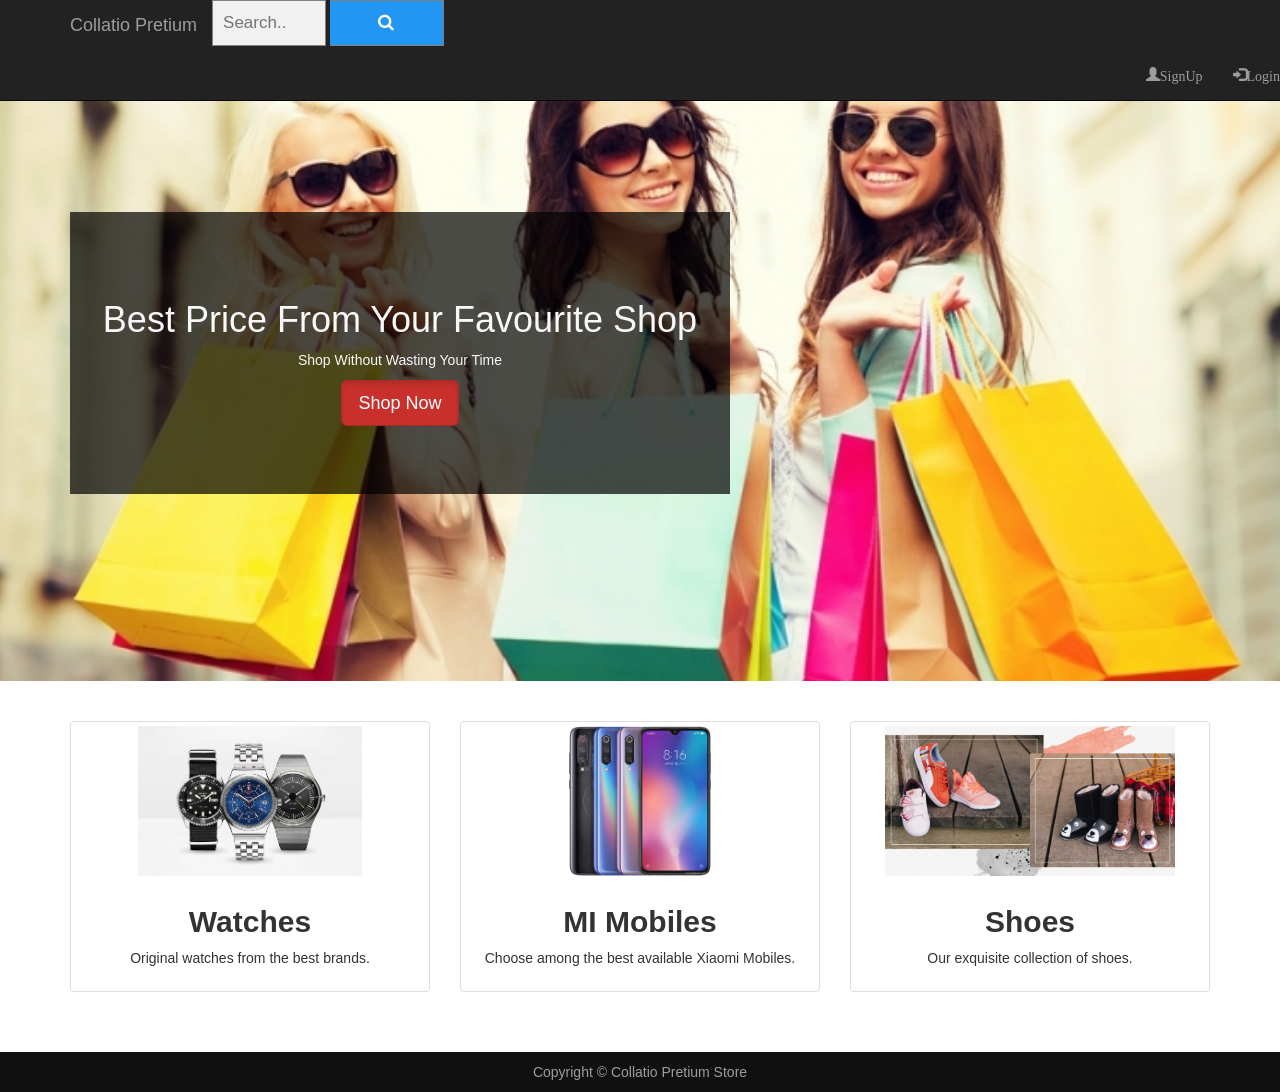
<file: index.html>
<!DOCTYPE html>
<html>

<head>
    <link rel="stylesheet" href="https://maxcdn.bootstrapcdn.com/bootstrap/3.3.7/css/bootstrap.min.css">
    <script src="https://ajax.googleapis.com/ajax/libs/jquery/1.12.4/jquery.min.js"></script>
    <script src="https://maxcdn.bootstrapcdn.com/bootstrap/3.3.7/js/bootstrap.min.js"></script>
    <title></title>
    <link href="style.css" rel="stylesheet">

</head>

<body>
    <header>
        <nav class="navbar  navbar-inverse navbar-fixed-top">
            <div class="container">
                <div class="navbar-header">
                    <button type="button" class="navbar-toggle" data-toggle="collapse" data-target="#mynavbar">
                        <span class="icon-bar"></span>
                        <span class="icon-bar"></span>
                        <span class="icon-bar"></span>
                    </button>
                    <a href="index.html" class="navbar-brand">Collatio Pretium</a>
                </div>
			<!-- Load icon library -->
			<link rel="stylesheet" href="https://cdnjs.cloudflare.com/ajax/libs/font-awesome/4.7.0/css/font-awesome.min.css">

			<!-- The form -->
			<form class="example" action="products.html">
  				<input type="text" placeholder="Search.." name="search">
  					<button type="submit"><i class="fa fa-search"></i></button>
				</form>
  				 </div>
				</div>
                <div class="collapse navbar-collapse" id="mynavbar">
                    <ul class="nav navbar-nav navbar-right">

                        <li><a href="sign.html"><span class="glyphicon glyphicon-user">SignUp</span></a></li>
                        <li><a href="login.html"><span class="glyphicon glyphicon-log-in">Login</span></a></li>
                    </ul>
                </div>
            </div>
        </nav>
    </header>
    <main>
        <section class="banner-image">
            <div class="container">
                <div class="banner-content">
                    <h1>Best Price From Your Favourite Shop</h1>
                    <p>Shop Without Wasting Your Time</p>
                    <a href="products.html" class="btn btn-danger btn-lg active">Shop Now</a>
                </div>
            </div>
        </section>
        <section>
            <div class="container">
                <div class="padding-20"></div>
                <div class="row">
                    <div class="col-xs-4 text-center">
                        <div class="thumbnail">
                            <a href="products.html"><img src="img/watch.jpg" alt="Watches"></a>
                            <div class="caption">
                                <h2>Watches</h2>
                                <p>Original watches from the best brands.</p>
                            </div>
                        </div>
                    </div>
                    <div class="col-xs-4 text-center">
                        <div class="thumbnail">
                            <a href="products.html"><img src="img/MI.jpg" alt="MI"></a>
                            <div class="caption">
                                <h2>MI Mobiles</h2>
                                <p>Choose among the best available Xiaomi Mobiles.</p>
                            </div>
                        </div>
                    </div>
                    <div class="col-xs-4 text-center">
                        <div class="thumbnail">
                            <a href="products.html"><img src="img/shoes.jpg" alt="shoes"></a>
                            <div class="caption">
                                <h2>Shoes</h2>
                                <p>Our exquisite collection of shoes.</p>
                            </div>
                        </div>
                    </div>
                </div>
                <div class="padding-20"></div>
            </div>
        </section>
    </main>
    <footer>
        <div class="container">
            <center>
                Copyright © Collatio Pretium Store
            </center>
        </div>
    </footer>
</body>

</html>
</file>
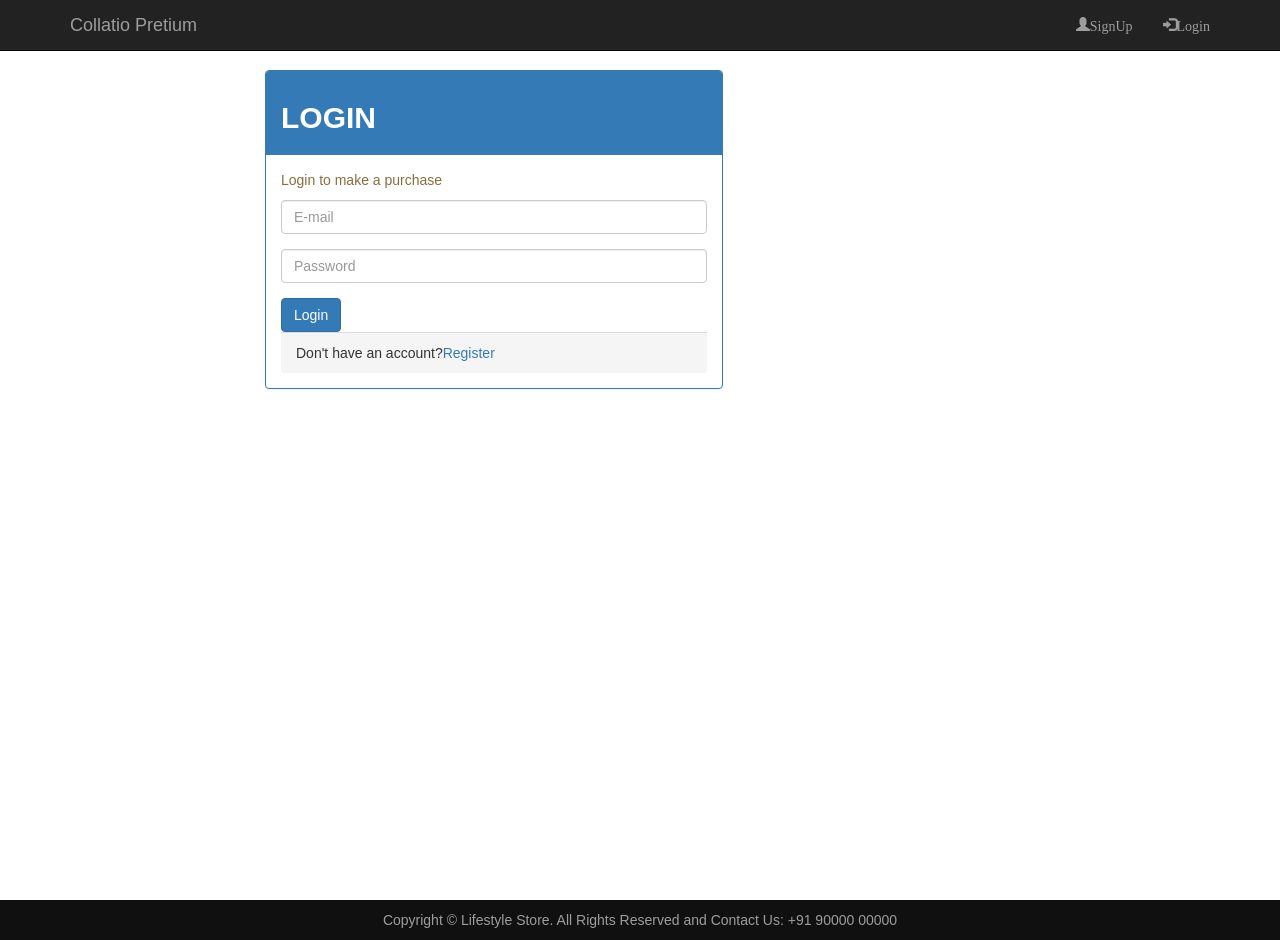
<file: login.html>
<!DOCTYPE html>

<html>

<head>
    <link rel="stylesheet" href="https://maxcdn.bootstrapcdn.com/bootstrap/3.3.7/css/bootstrap.min.css">
    <script src="https://ajax.googleapis.com/ajax/libs/jquery/1.12.4/jquery.min.js"></script>
    <script src="https://maxcdn.bootstrapcdn.com/bootstrap/3.3.7/js/bootstrap.min.js"></script>
    <title>Login</title>

    <link href="style.css" rel="stylesheet">
</head>

<body>
    <header>
        <nav class="navbar navbar-inverse navbar-fixed-top">
            <div class="container">
                <div class="navbar-header">
                    <button type="button" class="navbar-toggle" data-toggle="collapse" data-target="#mynavbar">
                        <span class="icon-bar"></span>
                        <span class="icon-bar"></span>
                        <span class="icon-bar"></span>
                    </button>
                    <a href="index.html" class="navbar-brand">Collatio Pretium</a>
                </div>
                <div class="collapse navbar-collapse" id="mynavbar">
                    <ul class="nav navbar-nav navbar-right">
                        <li><a href="sign.html" class=""><span class="glyphicon glyphicon-user">SignUp</span></a></li>
                        <li><a href="login.html"><span class="glyphicon glyphicon-log-in">Login</span></a></li>
                    </ul>
                </div>
            </div>
        </nav>
    </header>
    <main>
        <div class="container">
            <div class="row row_style">

                <div class="col-xs-5 col-lg-offset-2">
                    <div class="panel panel-primary">
                        <div class="panel-heading">
                            <h2>LOGIN</h2>
                        </div>
                        <div class="panel-body">
                            <p class="text-warning">Login to make a purchase</p>
                            <form>
                                <div class="form-group">
                                    <input type="text" placeholder="E-mail" class="form-control" name="E-mail">
                                </div>
                                <div class="form-group">
                                    <input type="text" placeholder="Password" class="form-control" name="Password">
                                </div>
                                <button class="btn btn-primary">Login</button>
                                <div class="panel-footer">
                                    Don't have an account?<a href="sign.html" color:blue;>Register</a>
                                </div>
                            </form>
                        </div>
                    </div>
                </div>

            </div>
        </div>
    </main>
    <footer>
        <div class="container">
            <center>
                Copyright © Lifestyle Store. All Rights Reserved and Contact Us: +91 90000 00000
            </center>
        </div>
    </footer>
</body>

</html>
</file>
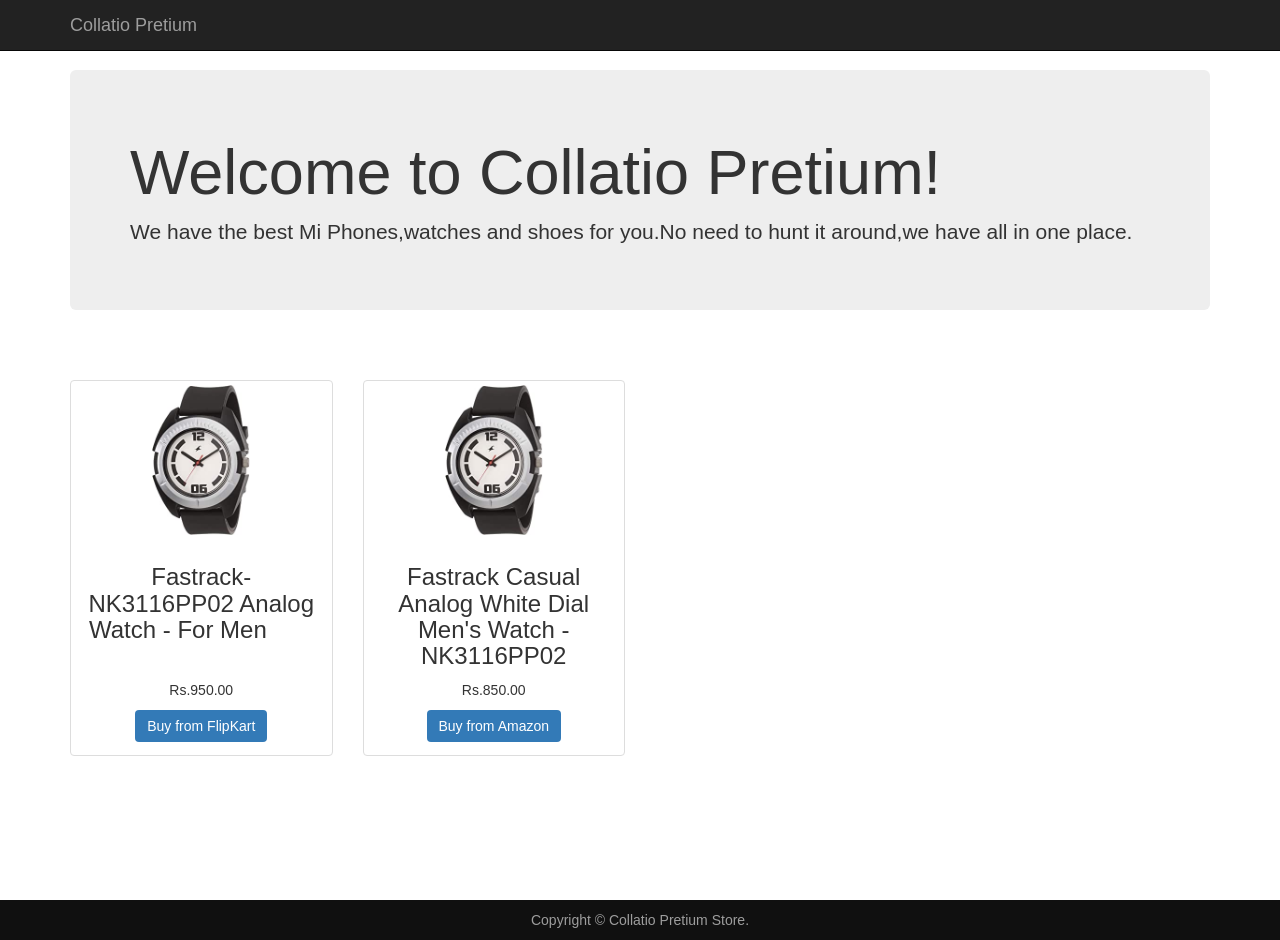
<file: products.html>
<!DOCTYPE html>
<!--
To change this license header, choose License Headers in Project Properties.
To change this template file, choose Tools | Templates
and open the template in the editor.
-->
<html>

<head>
    <link rel="stylesheet" href="https://maxcdn.bootstrapcdn.com/bootstrap/3.3.7/css/bootstrap.min.css">
    <script src="https://ajax.googleapis.com/ajax/libs/jquery/1.12.4/jquery.min.js"></script>
    <script src="https://maxcdn.bootstrapcdn.com/bootstrap/3.3.7/js/bootstrap.min.js"></script>
    <title>Products</title>

    <link href="style.css" rel="stylesheet">
</head>

<body>
    <header>
        <nav class="navbar navbar-inverse navbar-fixed-top">
            <div class="container">
                <div class="navbar-header">
                    <button type="button" class="navbar-toggle" data-toggle="collapse" data-target="#mynavbar">
                        <span class="icon-bar"></span>
                        <span class="icon-bar"></span>
                        <span class="icon-bar"></span>
                    </button>
                    <a href="index.html" class="navbar-brand">Collatio Pretium</a>
                </div>
                <div class="collapse navbar-collapse" id="mynavbar">
                    <ul class="nav navbar-nav navbar-right">
                    </ul>
                </div>
            </div>
        </nav>
    </header>
    <main>
        <div class="container">
            <div class="jumbotron jumbotron_style">
                <h1>Welcome to Collatio Pretium!</h1>
                <p> We have the best Mi Phones,watches and shoes for you.No need to hunt it around,we have all in one
                    place.
                </p>
            </div>
           <div class="padding-20"></div>


            <div class="row text-center">
                <div class="col-md-3 col-sm-6">
                    <div class="thumbnail">
                        <img src="fastrackWatch.jpg" alt="watch">
                        <div class="caption">
                            <h3>Fastrack-NK3116PP02 Analog Watch - For Men&nbsp &nbsp &nbsp &nbsp &nbsp &nbsp &nbsp &nbsp</h3>
                            <p>Rs.950.00</p>
                            <a href='https://www.flipkart.com/fastrack-nk3116pp02-analog-watch-men/p/itm287ac12a1482a?pid=WATFK9DYYNXUSQDD&lid=LSTWATFK9DYYNXUSQDDZYMKXI&marketplace=FLIPKART&srno=s_1_13&otracker=AS_QueryStore_OrganicAutoSuggest_0_9_na_na_na&otracker1=AS_QueryStore_OrganicAutoSuggest_0_9_na_na_na&fm=SEARCH&iid=3ef8bd1e-f632-4fef-87fa-43599eea5f06.WATFK9DYYNXUSQDD.SEARCH&ppt=sp&ppn=sp&qH=fb539019c5087e30'><button class="add-to-cart">Buy from FlipKart</button></a>
                        </div>
                    </div>
                </div>
                <div class="col-md-3 col-sm-6 ">
                    <div class="thumbnail">
                        <img src="fastrackWatch.jpg">
                        <div class="caption">
                            <h3>Fastrack Casual Analog White Dial Men's Watch -NK3116PP02</h3>
                            <p>Rs.850.00</p>
                            <a href= 'https://www.amazon.in/Fastrack-Casual-Analog-White-Watch-NK3116PP02/dp/B00NLATRWS/ref=sr_1_2?crid=3B4A16SRX2LDS&keywords=fastrack+watches+for+men&qid=1583476519&sprefix=fastrack%2Caps%2C335&sr=8-2'>
                            <button class="add-to-cart">Buy from Amazon</button></a>
                        </div>
                    </div>
                </div>


            <div class="padding-20"></div>
        </div>
    </main>
    <footer>
        <div class="container">
            <center>
                Copyright © Collatio Pretium Store.
            </center>
        </div>
    </footer>

</body>

</html>
</file>
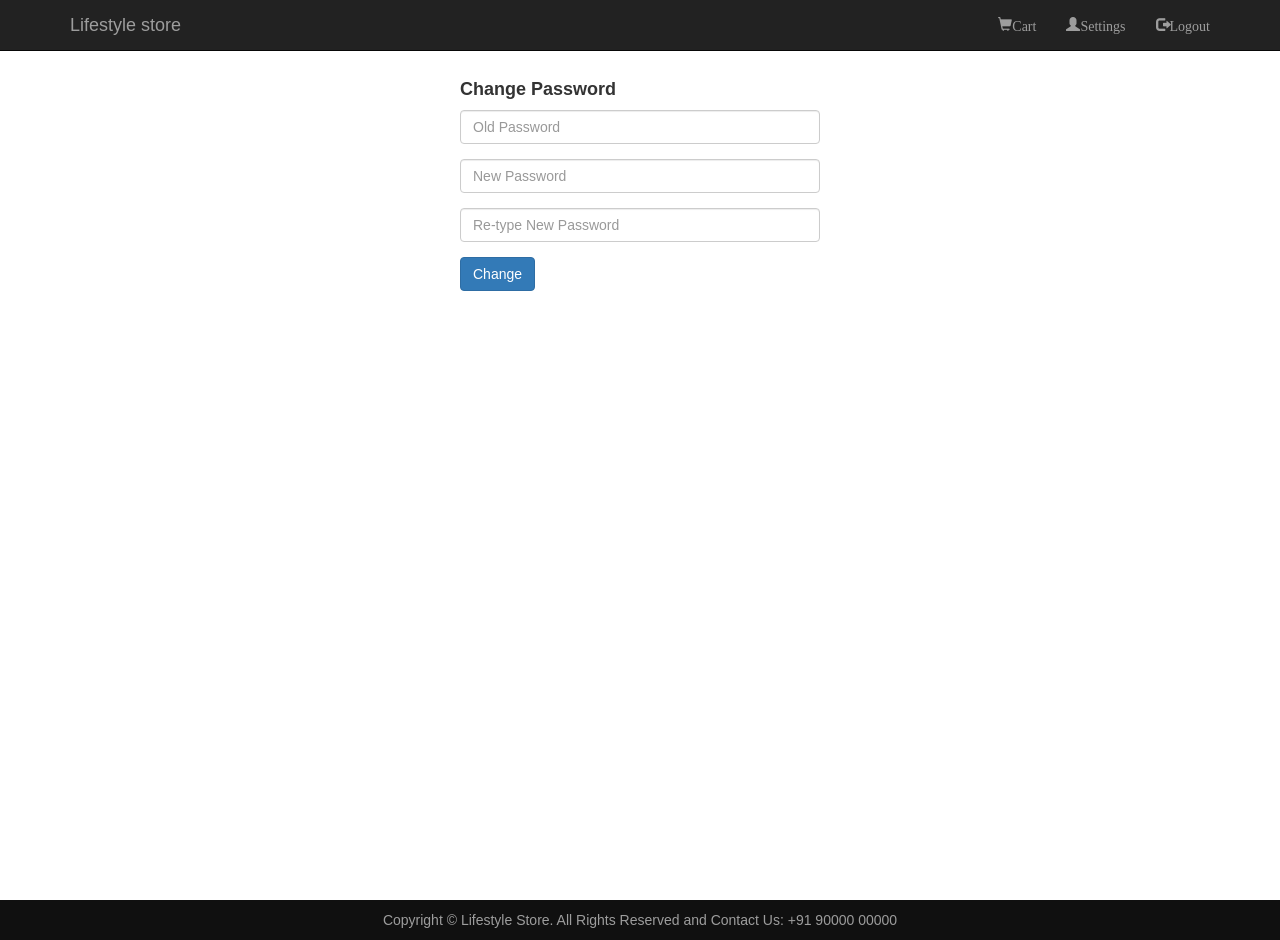
<file: Settings.html>
<!DOCTYPE html>
<!--
To change this license header, choose License Headers in Project Properties.
To change this template file, choose Tools | Templates
and open the template in the editor.
-->
<html>

<head>
    <link rel="stylesheet" href="https://maxcdn.bootstrapcdn.com/bootstrap/3.3.7/css/bootstrap.min.css">
    <script src="https://ajax.googleapis.com/ajax/libs/jquery/1.12.4/jquery.min.js"></script>
    <script src="https://maxcdn.bootstrapcdn.com/bootstrap/3.3.7/js/bootstrap.min.js"></script>
    <title>Settings</title>
    <meta charset="UTF-8">
    <meta name="viewport" content="width=device-width, initial-scale=1.0">
    <link href="style.css" rel="stylesheet">
</head>

<body>
    <header>
        <nav class="navbar navbar-inverse navbar-fixed-top">
            <div class="container">
                <div class="navbar-header">
                    <button type="button" class="navbar-toggle" data-toggle="collapse" data-target="#mynavbar">
                        <span class="icon-bar"></span>
                        <span class="icon-bar"></span>
                        <span class="icon-bar"></span>
                    </button>
                    <a href="index.html" class="navbar-brand">Lifestyle store</a>
                </div>
                <div class="collapse navbar-collapse" id="mynavbar">
                    <ul class="nav navbar-nav navbar-right">

                        <li><a href="cart.html"><span class="glyphicon glyphicon-shopping-cart">Cart</span></a></li>
                        <li><a href="settings.html"><span class="glyphicon glyphicon-user">Settings</span></a></li>
                        <li><a href="logout.html"><span class="glyphicon glyphicon-log-out">Logout</span></a></li>
                    </ul>
                </div>
            </div>
        </nav>
    </header>
    <main>
        <div class="container">
            <div class="row row_style">
                <div class="col-md-4 col-md-offset-4">
                    <form>
                        <p>
                            <h4>Change Password</h4>
                        </p>
                        <div class="form-group">
                            <input type="password" class="form-control" placeholder="Old Password">
                        </div>
                        <div class="form-group">
                            <input type="password" class="form-control" placeholder="New Password">
                        </div>
                        <div class="form-group">
                            <input type="password" class="form-control" placeholder="Re-type New Password">
                        </div>
                        <button class="btn btn-primary">Change</button>
                    </form>
                </div>
            </div>
        </div>
    </main>
    <footer>
        <div class="container">
            <center>
                Copyright © Lifestyle Store. All Rights Reserved and Contact Us: +91 90000 00000
            </center>
        </div>
    </footer>
</body>

</html>
</file>
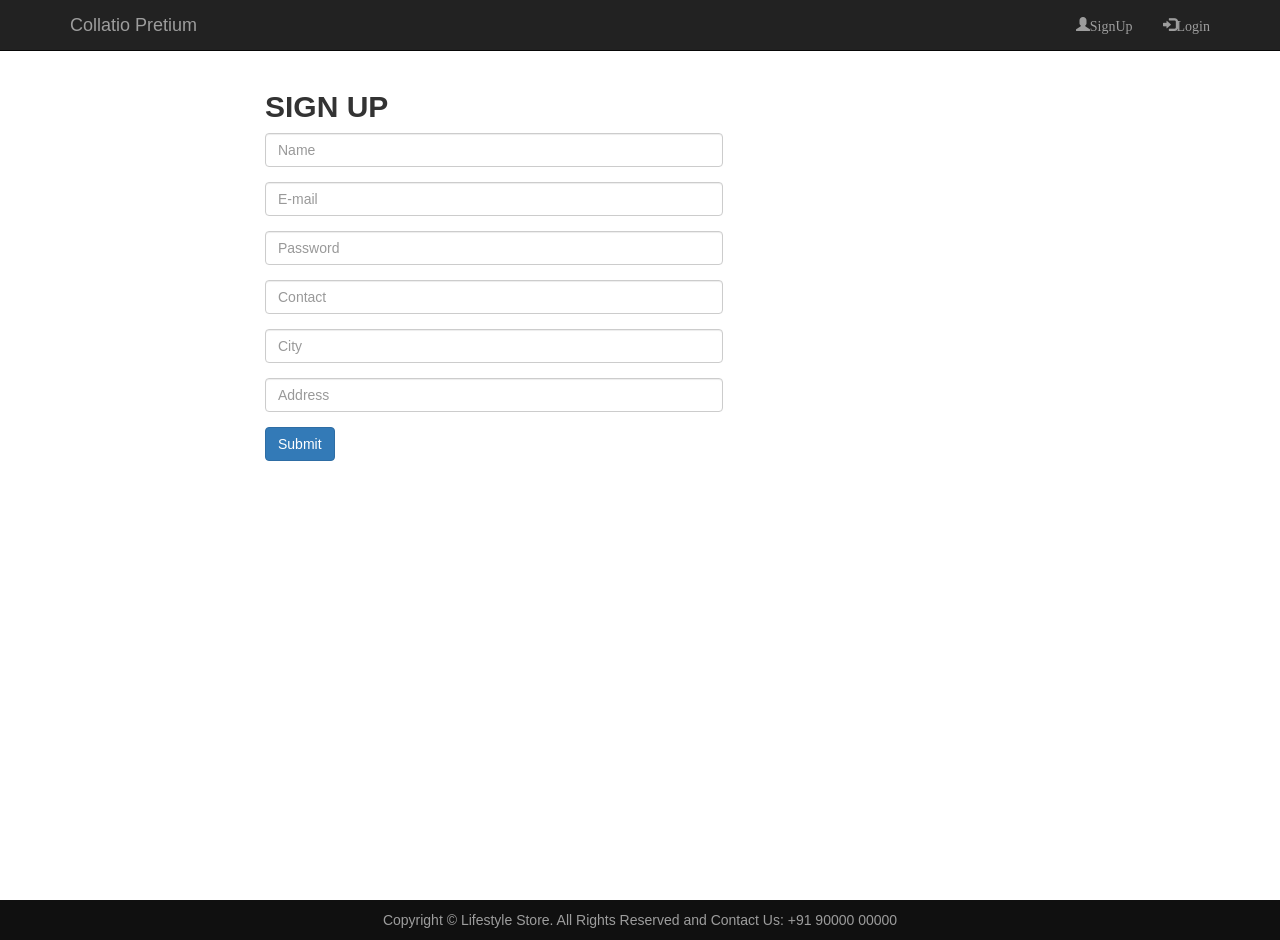
<file: sign.html>
<!DOCTYPE html>
<!--
To change this license header, choose License Headers in Project Properties.
To change this template file, choose Tools | Templates
and open the template in the editor.
-->
<html>

<head>
    <link rel="stylesheet" href="https://maxcdn.bootstrapcdn.com/bootstrap/3.3.7/css/bootstrap.min.css">
    <script src="https://ajax.googleapis.com/ajax/libs/jquery/1.12.4/jquery.min.js"></script>
    <script src="https://maxcdn.bootstrapcdn.com/bootstrap/3.3.7/js/bootstrap.min.js"></script>
    <title>Sign Up</title>
    <link href="style.css" rel="stylesheet">
</head>

<body>
    <header>
        <nav class="navbar navbar-inverse navbar-fixed-top">
            <div class="container">
                <div class="navbar-header">
                    <button type="button" class="navbar-toggle" data-toggle="collapse" data-target="#mynavbar">
                        <span class="icon-bar"></span>
                        <span class="icon-bar"></span>
                        <span class="icon-bar"></span>
                    </button>
                    <a href="index.html" class="navbar-brand">Collatio Pretium</a>
                </div>
                <div class="collapse navbar-collapse" id="mynavbar">
                    <ul class="nav navbar-nav navbar-right">
                        <li><a href="sign.php" class=""><span class="glyphicon glyphicon-user">SignUp</span></a></li>
                        <li><a href="login.php"><span class="glyphicon glyphicon-log-in">Login</span></a></li>
                    </ul>
                </div>
            </div>
        </nav>
    </header>
    <main>
        <div class="container">
            <div class="row row_style">
                <div class="col-xs-5 col-lg-offset-2">
                    <form>
                        <h2>SIGN UP</h2>
                        <div class="form-group">
                            <input type="text" class="form-control" placeholder="Name" name="Name">
                        </div>
                        <div class="form-group">
                            <input type="e-mail" class="form-control" placeholder="E-mail" name="E-mail">
                        </div>
                        <div class="form-group">
                            <input type="password" class="form-control" placeholder="Password" name="Password">
                        </div>
                        <div class="form-group">
                            <input type="contact" class="form-control" placeholder="Contact" name="Contact">
                        </div>
                        <div class="form-group">
                            <input type="text" class="form-control" placeholder="City" name="City">
                        </div>
                        <div class="form-group">
                            <input type="text" class="form-control" placeholder="Address" name="Address">
                        </div>
                        <button class="btn btn-primary">Submit</button>
                    </form>
                </div>



            </div>


        </div>
    </main>
    <footer>
        <div class="container">
            <center>
                Copyright © Lifestyle Store. All Rights Reserved and Contact Us: +91 90000 00000
            </center>
        </div>
    </footer>


</body>

</html>
</file>
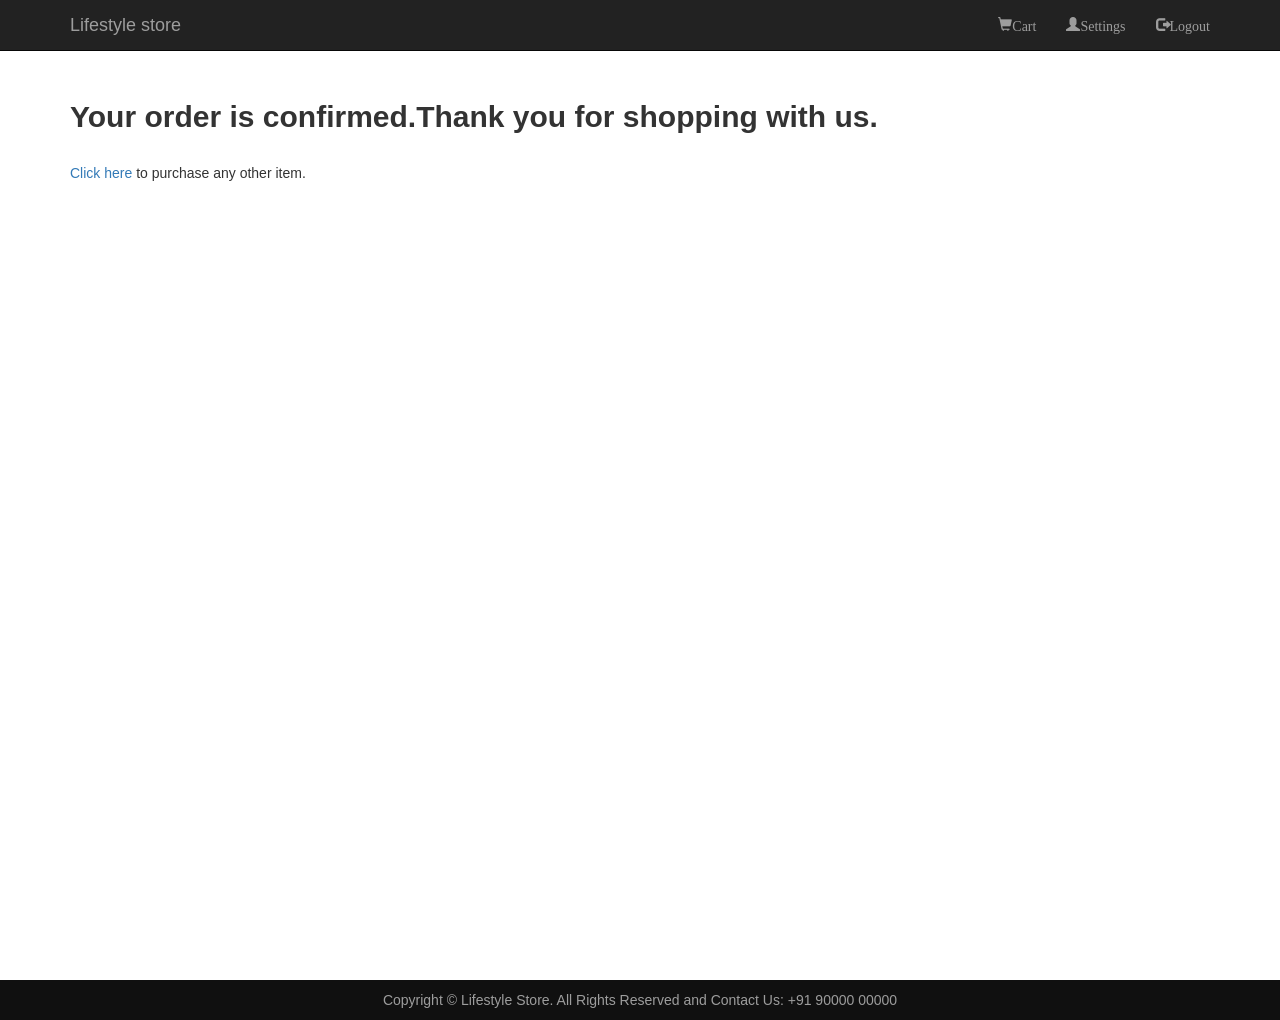
<file: success.html>
<!DOCTYPE html>
<!--
To change this license header, choose License Headers in Project Properties.
To change this template file, choose Tools | Templates
and open the template in the editor.
-->
<html>

<head>
    <link rel="stylesheet" href="https://maxcdn.bootstrapcdn.com/bootstrap/3.3.7/css/bootstrap.min.css">
    <script src="https://ajax.googleapis.com/ajax/libs/jquery/1.12.4/jquery.min.js"></script>
    <script src="https://maxcdn.bootstrapcdn.com/bootstrap/3.3.7/js/bootstrap.min.js"></script>
    <title>Success</title>
    <meta charset="UTF-8">
    <meta name="viewport" content="width=device-width, initial-scale=1.0">
    <link href="style.css" rel="stylesheet">
</head>

<body>
    <header>
        <nav class="navbar navbar-inverse navbar-fixed-top">
            <div class="container">
                <div class="navbar-header">
                    <button type="button" class="navbar-toggle" data-toggle="collapse" data-target="#mynavbar">
                        <span class="icon-bar"></span>
                        <span class="icon-bar"></span>
                        <span class="icon-bar"></span>
                    </button>
                    <a href="index.html" class="navbar-brand">Lifestyle store</a>
                </div>
                <div class="collapse navbar-collapse" id="mynavbar">
                    <ul class="nav navbar-nav navbar-right">

                        <li><a href="cart.html"><span class="glyphicon glyphicon-shopping-cart">Cart</span></a></li>
                        <li><a href="settings.html"><span class="glyphicon glyphicon-user">Settings</span></a></li>
                        <li><a href="logout.html"><span class="glyphicon glyphicon-log-out">Logout</span></a></li>
                    </ul>
                </div>
            </div>
        </nav>
    </header>
    <main>
        <div class="container container_style">
            <p>
                <h2>Your order is confirmed.Thank you for shopping with us.</h2><br><a href="products.php">Click
                    here</a> to
                purchase any other item.
            </p>
        </div>
    </main>
    <footer>
        <div class="container">
            <center>
                Copyright © Lifestyle Store. All Rights Reserved and Contact Us: +91 90000 00000
            </center>
        </div>
    </footer>
</body>

</html>
</file>
<file: style.css>
.banner-image{ padding-top: 75px;    
              padding-bottom: 50px; 
              text-align: center;     
              color: #f8f8f8; 
              background: url(intro-bg_1.jpg) no-repeat center ; 
              background-size: cover;
}

.banner-content{
    position:relative; 
    padding-top: 6%; 
    padding-bottom: 6%; 
    margin-top: 12%; 
    margin-bottom: 12%; 
    background-color: rgba(0, 0, 0, 0.7); 
    max-width: 660px;
    overflow: hidden;
    
}

.thumbnail img{
    max-height: 150px; 
}
main {
    min-height: 100vh;
}

footer{
    padding: 10px 0; 
    background-color: #101010; 
    color:#9d9d9d; 
    bottom: 0; 
    width: 100%; }
.row_style{margin-top: 70px;
}
 h2{font-weight: bolder; 
 }
 .jumbotron_style{margin-top: 70px;
 }
 .table_style{margin-top: 70px;
 }
  h4{font-weight: bolder;
  }
 .container_style{margin-top: 80px;
 }

 .add-to-cart {
    margin: 0;
    background-color: #337ab7;
    color: #ffffff;
    border: 0;
    border-radius: 4px;
    outline: none;
    padding: 6px 12px;
    margin-bottom: 0;
    font-size: 14px;
    font-weight: 400;
 }
 .padding-20 {
     padding: 20px;
 }


 * {
  box-sizing: border-box;
}

/* Style the search field */
form.example input[type=text] {
  padding: 10px;
  font-size: 17px;
  border: 1px solid grey;
  float: center;
  width: 10%;
  background: #f1f1f1;
}

/* Style the submit button */
form.example button {
  float:center;
  width: 10%;
  padding: 10px;
  background: #2196F3;
  color: white;
  font-size: 17px;
  border: 1px solid grey;
  border-left: none; /* Prevent double borders */
  cursor: pointer;
}

form.example button:hover {
  background: #0b7dda;
}

/* Clear floats */
form.example::after {
  content: "";
  clear: both;
  display: table;
}
</file>
